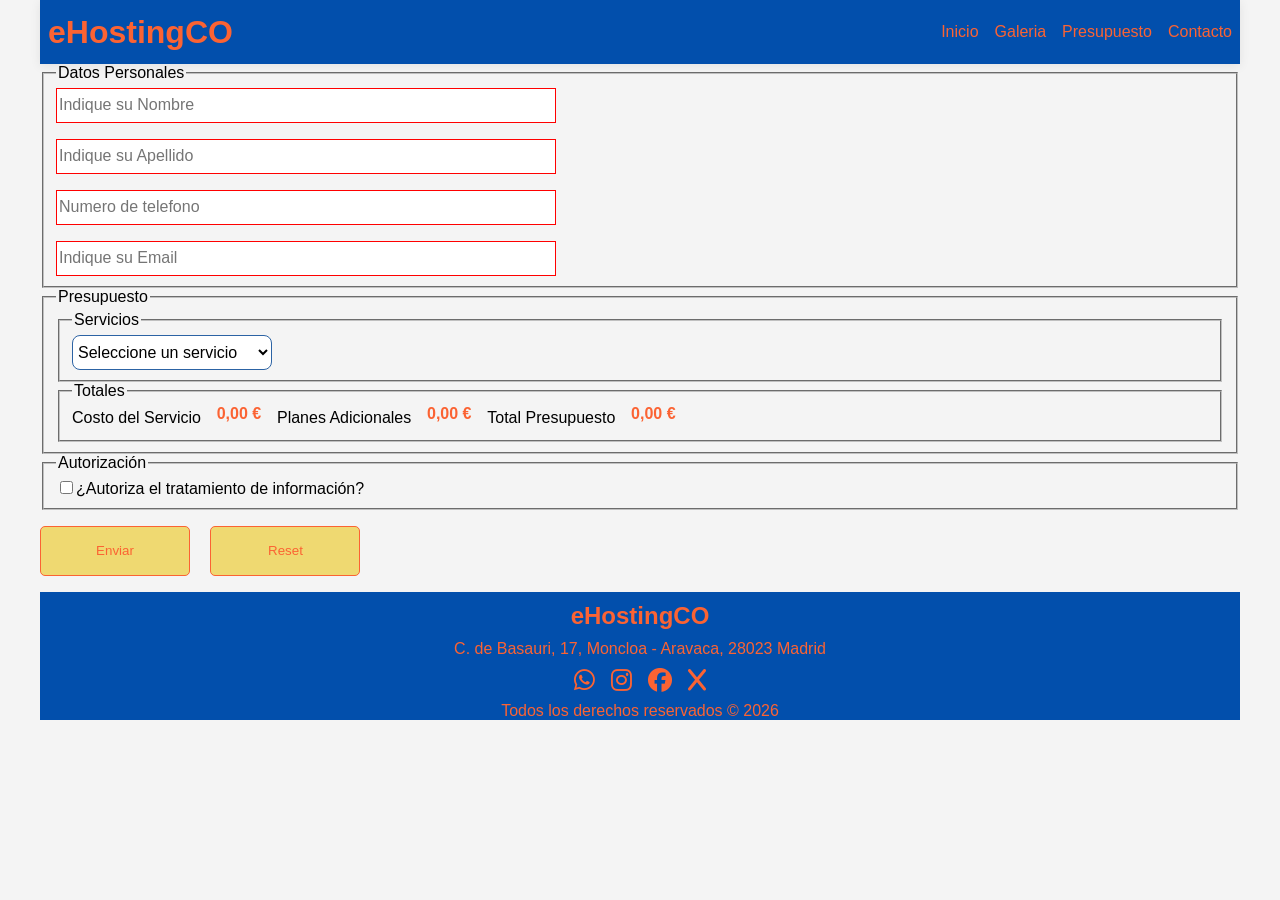
<file: views/presupuesto.html>
<!DOCTYPE html>
<html lang="en">
<head>
    <meta charset="UTF-8">
    <meta name="viewport" content="width=device-width, initial-scale=1.0">
    <link rel="stylesheet" href="../css/styles.css">
    <link rel="stylesheet" href="../css/presupuesto.css">
    <link rel="stylesheet" href="https://cdnjs.cloudflare.com/ajax/libs/font-awesome/6.5.0/css/all.min.css">
    <title>eHostingCO - Presupuesto</title>
</head>
<body>
    <div class="my-container">
        <div class="cabecera">
            <h1 id="icono" class="logo"></h1>
            <div class="navegador">
                <ul class="mimenu"></ul>
            </div>
        </div>
        <div class="main">
            <form name="frmpresupuesto" action="./galeria.html" class="frm-contacto">
                <fieldset class="frm-datos">
                    <legend>Datos Personales</legend>
                    <input type="text" name="nombre" placeholder="Indique su Nombre" title="Formato de nombre incorrecto" pattern="^[A-Za-zÑñÁáÉéÍíÓóÚúÜü]+$" maxlength="15" required>
                    <input type="text" name="apellido" placeholder="Indique su Apellido" title="Formato de Apellido Incorrecto" pattern="^[A-Za-zÑñÁáÉéÍíÓóÚúÜü\s]+$" maxlength="40" required>
                    <input type="text" name="tel" placeholder="Numero de telefono" title="Formato de Telefono incorrecto" maxlength="9" pattern="^[6789]\d{8}$" required>
                    <input type="email" name="email" placeholder="Indique su Email" title="Formato de email incorrecto" required>
                </fieldset>
                <fieldset id="presupuesto">
                    <legend>Presupuesto</legend>
                    <fieldset id="servicios" class="servicios"></fieldset>
                    <fieldset id="plazos" class="ocultar"></fieldset>
                    <fieldset id="planes" class="ocultar"></fieldset>
                    <fieldset id="totales" class="totales"></fieldset>
                </fieldset>
                <fieldset id="concentimiento"></fieldset>
                <input class="botones" type="submit" value="Enviar">
                <input class="botones" type="reset" value="Reset" id="limpiar">
            </form>
        </div>
        <div class="piepri">
            <h2 id="empresa"></h2>
            <p id="direc"></p>
            <div class="iconos"></div>
            <p id="derechos"></p>
        </div>
    </div>
    <script src="https://code.jquery.com/jquery-3.7.1.js" integrity="sha256-eKhayi8LEQwp4NKxN+CfCh+3qOVUtJn3QNZ0TciWLP4=" crossorigin="anonymous"></script>
    <script src="../js/common.js"></script>
    <script type="module" src="../js/presupuesto.js"></script>
</body>
</html>
</file>
<file: css/styles.css>
/* uso de variables para todo el documento */
:root {
    /*Paleta de colores*/
    --azules-1: #2C63A4;
    --azules-2: #6B798A;
    --azules-3: #517396;
    --azules-4: #0A5DC1;
    --azules-5: #024FAC;
    --amaril-1: #FBD933;
    --amaril-2: #D2CA9F;
    --amaril-3: #EFD971;
    --amaril-4: #FFD300;
    --rojos-1: #FB6333;
    --rojos-2: #FF3D00;
    --negro-1: #333;
    --background-color: #f4f4f4;
    --font-s: 12px;
    --font-m: 16px;
    --font-l: 20px;
    --bs-body-font-family: textvideo, Arial, Helvetica, sans-serif;
}
/*estilo de letra para el encabezado y pie de pagina 
@font-face {
    font-family: 'textvideo';
    src: url("../assets/fonts/Raleway-VariableFont_wght.ttf");
}*/
* {
    box-sizing: border-box;
}
body {
    margin: 0;
    padding: 0;
    font-family: var(--bs-body-font-family);
    background-color: var(--background-color);
}
/* Estilos para el contenedor Principal */
.my-container {
    width: 100%;
    max-width: 1200px;
    margin: 0 auto;
    display: grid;
    grid-template-rows: 4rem 1fr 8rem;
}
/* Estilos para la cabecera*/
.cabecera {
    position: sticky;
    top: 0;
    height: 4rem;
    z-index: 99999;
    background: var(--azules-5);

    display: flex;
    flex-wrap: nowrap;
    justify-content: space-between;
    align-items: center;

    box-shadow: 0 2px 10px rgba(0,0,0,.08);
}
body .logo {
    margin: 0;
    padding-left: 0.5rem;
    color: var(--rojos-1);
}
.mimenu {
    list-style: none;
    display: flex;
    gap: 1rem;
    margin: 0;
    padding-right: 0.5rem;
}
.ancla {
    text-decoration: none;
    color: var(--rojos-1);
}
.ancla:hover{
    color: var(--amaril-2);
}

/*Estilos para el main*/
.main {
    display: grid;
    grid-template-rows: repeat(3 1fr);
}
.section1 {
    position: relative;
}
.bg-video {
    width: 100%;
    height: 100%;
    object-fit: cover;
}
.vtext {
    position: absolute;
    top: 50%;
    left: 50%;
    transform: translate(-50%, -50%);
    z-index: 2;
    color: var(--background-color);
    text-align: center;
    font-size: 35px;
    font-family: textvideo, Arial, Helvetica, sans-serif;
}
.section2 {
    display: grid;
    grid-template-columns: 1fr minmax(260px, 360px) 1fr;
    align-items: center;
}
.artmed {
    height: 70vh;
    overflow: hidden;
}
.vidqs {
    width: 100%;
    height: 100%;
    object-fit: cover;
    display: block;
}
.artder, .artizq {
    background-color: var(--amaril-3);
    height: 70vh;
    display: flex;
    flex-direction: column;
    justify-content: center;
    align-items: center;
}
.parrafo {
    padding: 0 1rem;
    text-indent: 30px;
    line-height: 1.5;
    font-size: large;
    color: var(--azules-5);
    height: 90%;
}
.subtitle {
    color: var(--rojos-1);
    height: 10%;

}
.section3 {
    background-color: var(--rojos-1);
    display: grid;
    grid-template-rows: 3rem 1fr;
}
.section3 .contenedortitulo {
    background-color: var(--rojos-1);
    display: flex;
}
.section3 .contenedortitulo h2 {
    margin: 0;
    color: var(--azules-4);
    align-self: center;
    padding-left: .5rem;
}
/*Estilos para el carrusel */
.galeria{
    display: grid;
    grid-template-columns: repeat(auto-fit, minmax(240px, 1fr));
    gap: 1rem;
    margin: 1rem auto;
}

.card-noticia{
    border: 1px solid var(--azules-5);
    border-radius: 12px;
    overflow: hidden;
    padding: 12px;
    background: var(--azules-5);
    transition: transform 0.3s ease, box-shadow 0.3s ease;
}

.card-noticia:hover {
    transform: translateY(-8px) scale(1.03);
    box-shadow: 0 10px 20px rgba(0,0,0,0.2);
}

.card-img{
    width: 100%;
    height: 160px;
    object-fit: cover;
    border-radius: 10px;
}

.card-titulo{
    font-size: 1rem;
    margin: 10px 0 6px;
    color: var(--rojos-1);
}

.card-link{
    display: inline-block;
    margin-top: 10px;
    text-decoration: none;
    font-weight: 600;
    color: var(--amaril-4);
}

/* Estilos para el Pie de Paginas*/
.piepri {
    background-color: var(--azules-5);
}
.piepri > h2 {
    display: flex;
    justify-content: center;
    margin: 10px 0;
    padding: 0;
    color: var(--rojos-1);
    font-family: var(--bs-body-font-family);
}
.piepri > p {
    color: var(--rojos-1);
    padding: 0;
    margin: 10px 0;
    display: flex;
    justify-content: center;
}
.iconos {
    display: flex;
    flex-wrap: nowrap;
    flex-direction: row;
    gap: 1rem;
    justify-content: center;
}
.iconos > i {
    font-size: 1.5rem;
    color: var(--rojos-1)
}
.iconos > i:hover{
    cursor: pointer;
    color: var(--amaril-2)
}
</file>
<file: css/presupuesto.css>
.ocultar{
    display: none;
}
.frm-datos {
    display: flex;
    flex-direction: column;
    gap: 1rem;
}
.frm-datos input {
    width: 500px;
    height: 35px;
    box-sizing: border-box;
    font-size: 16px;
}
.frm-datos input:focus {
    box-shadow: 3px 3px 0 0 rgba(95, 94, 93, 0.35);
    outline: none;
}
.frm-datos [required]:valid {
    border: solid green 1px;
}
.frm-datos [required]:invalid {
    border: solid red 1px;
}
.mostrar-etiqueta {
    margin-top: 1rem;
}
.input-error{
    margin-top: -1rem;
    font-size: 80%;
    background: red;
    color: white;
    transition: all 800ms ease;
    width: 500px
}
.input-error.is-active{
    display: block;
    animation: show-message 1s normal 0s ease-out both;
}

.servicios select {
    width: 200px;
    height: 35px;
    padding: 5px 1px;
    font-size: 16px;
    border-radius: 8px;
    border: 1px solid var(--azules-1);
    background-color: #fff;
    cursor: pointer;
}
.plazos {
    display: flex;
    flex-direction: column;
    gap: .5rem;
}
.plazos input {
    width: 75px;
    height: 35px;
    appearance: none;
    font-size: 16px;
    padding-left: 16px;
    border: 1px solid var(--azules-1);
}
.planes {
    display: flex;
    flex-direction: column;
    gap: .5rem;
}
.planes .chk {
    display: inline;
    font-size: 16px;
    cursor: pointer;
}

.contenedordispositivos {
    display: block;
    margin-top: .5rem;
    margin-left: 2rem;
    
}
.contenedordispositivos input {
    margin-left: .5rem;
    height: 25px;
    width: 50px;
}

.totales {
    display: flex;
    flex-direction: row;
    gap: .5rem;
    align-items: center;
}
.totales span {
    width: 60px;
    height: 25px;
    border: none;
    appearance: none;
    text-align: center;
    background: none;
    font-size: 16px;
    font-weight: bolder;
    color: var(--rojos-1);
}
form .botones {
    display: inline;
    width: 150px;
    height: 50px;
    margin-top: 1rem;
    margin-bottom: 1rem;
    cursor: pointer;
    background: var(--amaril-3);
    border: 1px solid var(--rojos-1);
    color: var(--rojos-1);
    border-radius: 5px;
}
form .botones:hover {
    background: var(--azules-4);
    box-shadow: 3px 3px 0 0 rgba(95, 94, 93, 0.35);
}
form .botones[type=submit] {
    margin-right: 1rem;
}
</file>
